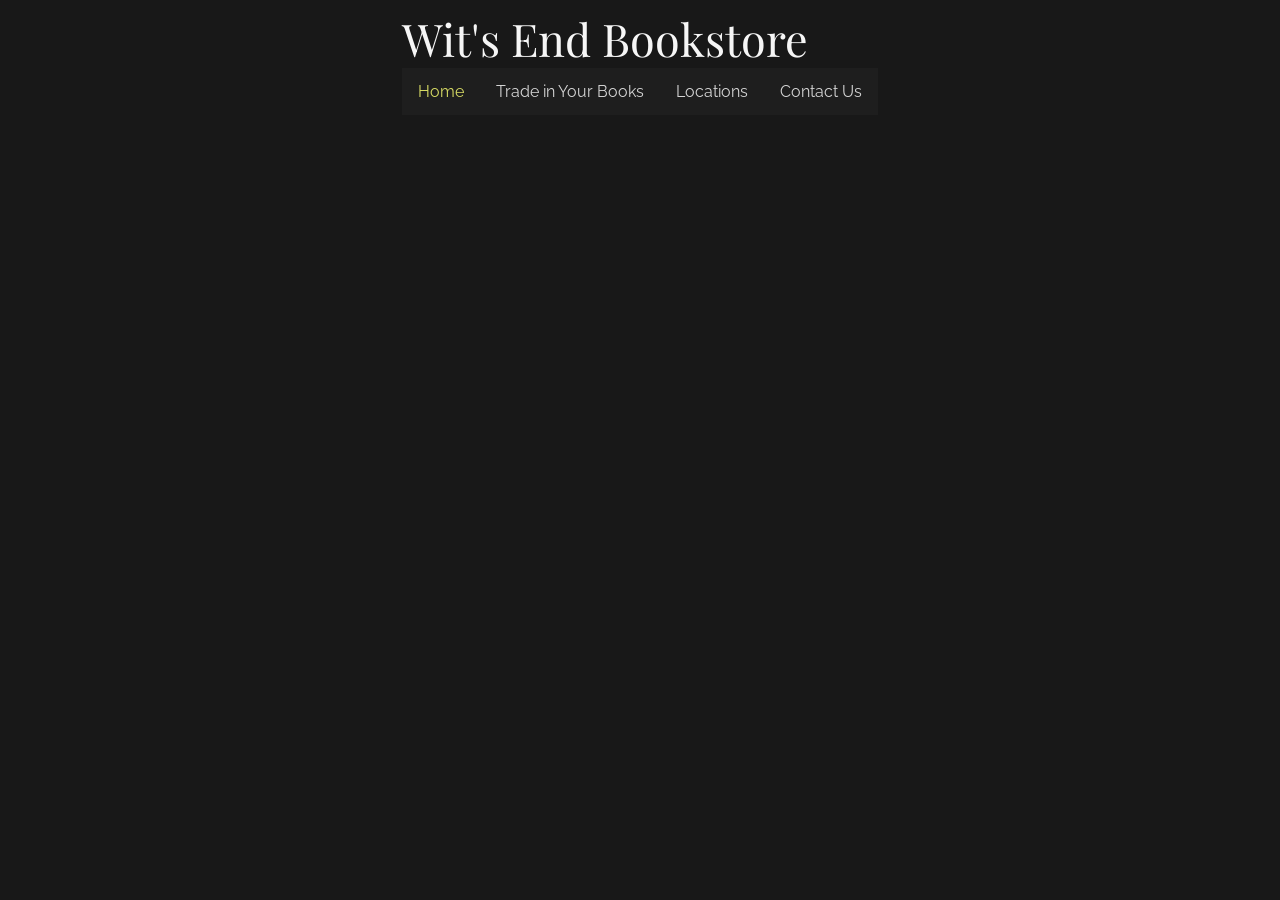
<file: contact.html>
<!DOCTYPE html>

<html lang="en">
    <head>
        <meta charset="utf-8"/>
        <meta name="viewport" content="width=device-width, initial-scale=1">
        <title>Wit's End Books</title>
        <link rel="shortcut icon" href="assets/logo.jpg"/>
        <link rel="stylesheet" href="styles.css"/>
    </head>
    <body>
        <header>
            <div class="logo-container">
                <div id="logo">
                    <span>Wit's End Bookstore</span>
                </div>
                <div id="pages">
                    <a class="active" href="#">Home</a>
                    <a href="./tradein.html">Trade in Your Books</a>
                    <a href="./locations.html">Locations</a>
                    <a href="./contact.html">Contact Us</a>
                </div>
            </div>
        </header>
        <main></main>
        <footer></footer>
    </body>
</html>
</file>
<file: styles.css>
@import url('https://fonts.googleapis.com/css2?family=Playfair+Display:ital,wght@0,400..900;1,400..900&family=Raleway:ital,wght@0,100..900;1,100..900&display=swap');

body {
    background-color: #181818;
    color: #f6f6f6;
    font-family: "Playfair Display", serif;
}

.logo-container {
    display: grid;
    width: 100%;
    justify-content: center;
}

.logo-container span {
    text-align: right;
    font-size: 45px;
}

#pages {
    position: sticky;
    top: 0;
    background-color: #1e1e1e;
    width: 100%;
    height: auto;
    display: flex;
    justify-content: center;
}

#pages a {
    font-family: "Raleway", sans-serif;
    color: #d5d5d5;
    text-decoration: none;
    display: block;
    text-align: center;
    padding: 14px 16px;
    float: left;
}

#pages a.active {
    color: #d7db64;
}

#pages a:hover {
    text-shadow: 0 0 10px #000;
    box-shadow: 0 4px 8px 0 rgba(0, 0, 0, 0.2), 0 6px 20px 0 rgba(0, 0, 0, 0.19);
    transition: box-shadow 0.3s;
}


@media screen and (max-width: 500px) {
    .logo-container span {
        font-size: 30px;
    }

    #pages a {
        font-size: 12px;
    }

    .menu_icon {
      display: inline-block;
      cursor: pointer;
    }

    .bar-1, .bar-2, .bar-3 {
      width: 35px;
      height: 5px;
      background-color: #333;
      margin: 6px 0;
      transition: 0.4s;
    }

    /* Rotate first bar */
    .change .bar-1 {
      transform: translate(0, 11px) rotate(-45deg);
    }

    /* Fade out the second bar */
    .change .bar-2 {opacity: 0;}

    /* Rotate last bar */
    .change .bar-3 {
      transform: translate(0, -11px) rotate(45deg);
    }
}
</file>
